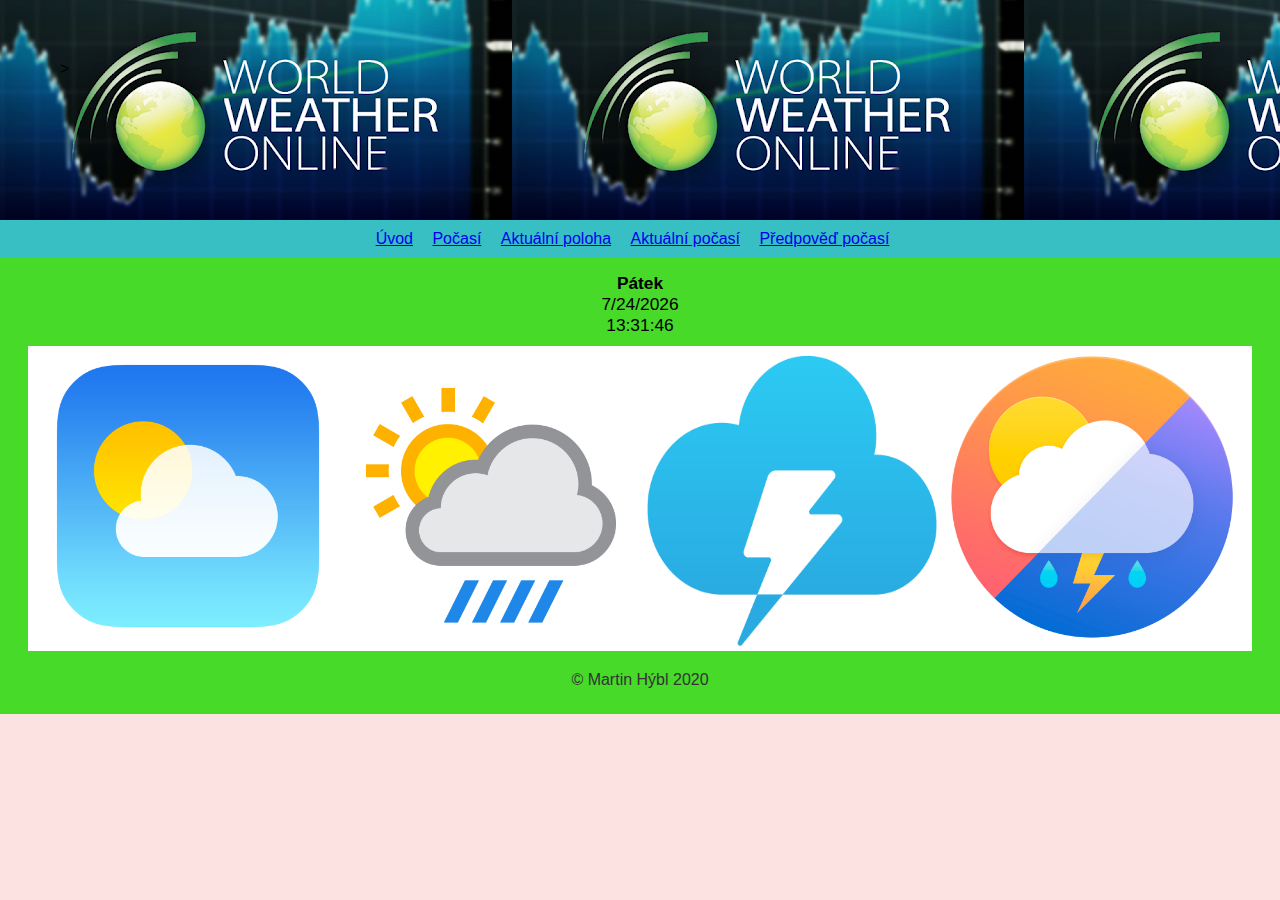
<file: index.html>
<!DOCTYPE html>
<html lang="en">
<head>
    <meta charset="UTF-8">
    <link rel="stylesheet" type="text/css" href="styles.css" />
    <meta name="viewport" content="width=device-width, initial-scale=1.0">
    <title>Závěrečný projekt </title>

    <style type="text/css">
        h1 {color:#0000FF;font-style:italic;}
        h2 {color:#FF3333;font-style:italic;}
        h3 {color:#FF00FF;font-style:italic;}
    </style>    
</head>


<body>

      <div id="header">></div> 

      <div id="navigation">
         <!--Odkazy na jednotlivý stránky-->
          <ul style="margin:0; padding:0; list-style-type:none;">
          <li style="margin-right:15px; display:inline;"><a href="index.html">Úvod</a></li>
          <li style="margin-right:15px; display:inline;"><a href="pocasi.html">Počasí</a></li>
          <li style="margin-right:15px; display:inline;"><a href="lokace.html">Aktuální poloha</a></li>
          <li style="margin-right:15px; display:inline;"><a href="predpoved.html">Aktuální počasí</a></li>
          <li style="margin-right:15px; display:inline;"><a href="predpovedpocasi.html">Předpověď počasí </a></li>        
        </ul>
      </div>


      <div id="Day">     
        
       <b><p id="day"></p></b> <!--Stylování-->
       
       <!--Skript na aktuální den v týdnu-->
       <script> 
                var d = new Date();
                var days = ["Něděle","Pondělí","Úterý","Středa","Čtvrtek","Pátek","Sobota"];
                document.getElementById("day").innerHTML = days[d.getDay()]; 
        </script>


      <p id="date"></p>  

       <!--Skript na aktuální datum-->
        <script>
        {
          var d = new Date();
          var n = d.toLocaleDateString();
          document.getElementById("date").innerHTML = n;
        }
        </script>

       <!--Skript na aktuální čas-->
        <script>
        function startTime() {
        var today = new Date();
        var h = today.getHours();
        var m = today.getMinutes();
        var s = today.getSeconds();
        var y = today.getFullYear();
        var d = today.getDate
        m = checkTime(m);
        s = checkTime(s);
        document.getElementById('txt').innerHTML =
        h + ":" + m + ":" + s ;
        var t = setTimeout(startTime, 500);
      }
      function checkTime(i) {
        if (i < 10) {i = "0" + i};  
        return i;
      }
      </script> 

       <body onload="startTime()"> 

      <div id="txt"></div>
     
      <div id="center">
         
      <img src="picture.jpeg" width="300" height="300">
      <img src="picture1.jpeg" width="300" height="300">
      <img src="picture4.jpeg" width="290" height="290">
      <img src="picture2.jpeg" width="300" height="300">

       </div>
       
        
   
      <div id="footer"> © Martin Hýbl 2020 </div>
         
</body>
    </html>
</file>
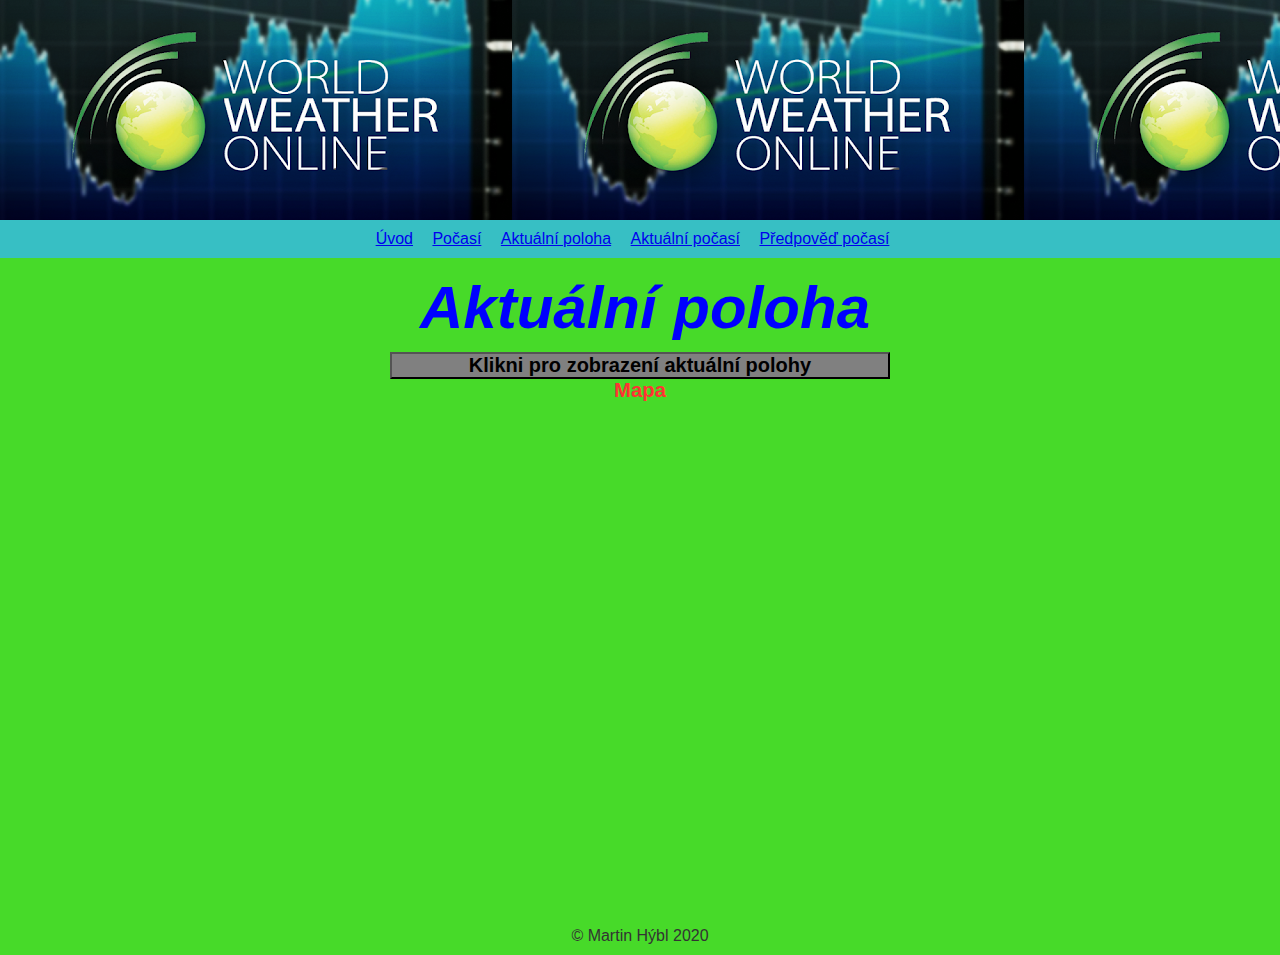
<file: lokace.html>
<!DOCTYPE html>
<html lang="en">
<head>
    <meta charset="UTF-8">
    <meta name="viewport" content="width=
    , initial-scale=1.0">
    <link rel="stylesheet" type="text/css" href="styles.css" />

        <title>Aktuální poloha</title>  
        <!-- Google Fonts -->
        <link href="https://fonts.googleapis.com/css?family=Nunito&display=swap" rel="stylesheet"> 
    
    
    
        <style type="text/css">
            h2 {color:#0000FF;font-style:italic;}
            h3 {color:#FF3333;font-style:Bold;}
            h1 {color:#FF00FF;font-style:italic;}
        </style>    
    </head>
</head>

<body>
    <div id="header"><h1></h1></div> 

    <div id="navigation">
      <ul style="margin:0; padding:0; list-style-type:none;">
        <li style="margin-right:15px; display:inline;"><a href="index.html">Úvod</a></li>
        <li style="margin-right:15px; display:inline;"><a href="pocasi.html">Počasí</a></li>
        <li style="margin-right:15px; display:inline;"><a href="lokace.html">Aktuální poloha</a></li>
        <li style="margin-right:15px; display:inline;"><a href="predpoved.html">Aktuální počasí</a></li>
        <li style="margin-right:15px; display:inline;"><a href="predpovedpocasi.html">Předpověď počasí </a></li>
      
      </ul>
    </div>


    <div id="Day">    


    <div class = "color"><h2>Aktuální poloha</h2></div> 

    <button class= "centering" type="" onclick="getlocation();"> Klikni pro zobrazení aktuální polohy</button>

    <h3>Mapa</h3>
    
    <div id="demo" style="width: 1000px; height: 500px; margin: 0px auto ;"> 
    </div> 

    <script src="https://maps.google.com/maps/api/js?sensor=false"> </script>   
   <script type="text/javascript"> 
    function getlocation(){ 
        if(navigator.geolocation){ 
            navigator.geolocation.getCurrentPosition(showLoc, errHand); 
        } 
    } 
    function showLoc(pos){ 
        latt = pos.coords.latitude; 
        long = pos.coords.longitude; 
        var lattlong = new google.maps.LatLng(latt, long); 
        var OPTions = { 
            center: lattlong, 
            zoom: 18, 
            mapTypeControl: true, 
            mapTypeId: "satellite",
            navigationControlOptions: {style:google.maps.NavigationControlStyle.SMALL} 
        } 
        var mapg = new google.maps.Map(document.getElementById("demo"), OPTions); 
        var markerg =  
           new google.maps.Marker({position:lattlong, map:mapg, title:"Nacházíš se tady!"}); 
    } 
      
    function errHand(err) { 
        switch(err.code) { 
            case err.PERMISSION_DENIED: 
                result.innerHTML = "Aplikace nemá oprávnění"  +  
                           "využívat služby určování polohy" 
                break; 
            case err.POSITION_UNAVAILABLE: 
                result.innerHTML = "Umistění je nejisté" 
                break; 
            case err.TIMEOUT: 
                result.innerHTML = "Časový limit požadavku na získání polohy uživatele vypršel" 
                break; 
            case err.UNKNOWN_ERROR: 
                result.innerHTML = "Byl překročen čas pro načtení informací o poloze"+ 
                  "maximální časový limit" 
                break; 
        } 
    } 
    </script>   
</div>

<div id="footer"> © Martin Hýbl 2020 </div>

</body>
</html>
</file>
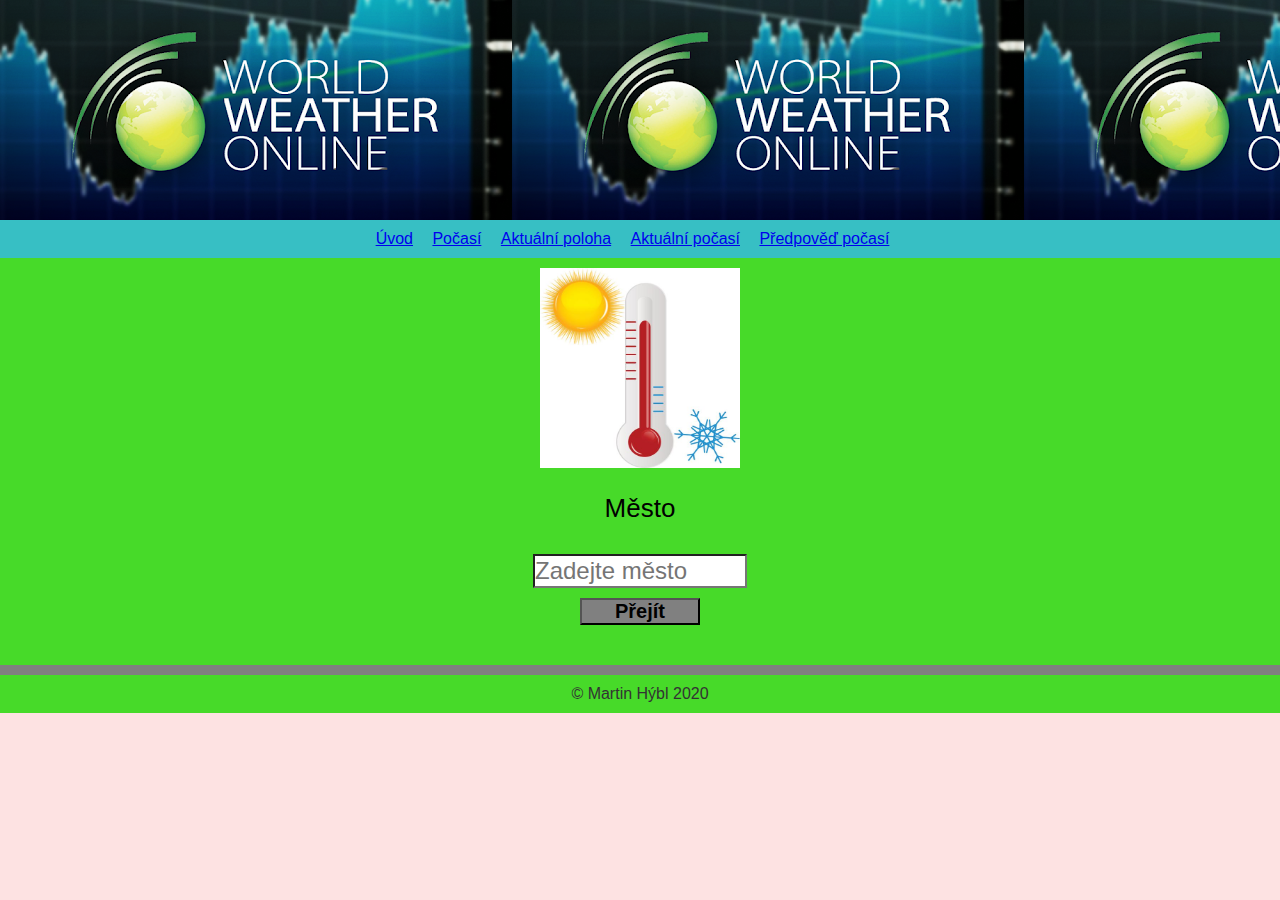
<file: pocasi.html>
<!DOCTYPE html>
<html lang="en">
<head>
    <meta charset="UTF-8">
    <link rel="stylesheet" type="text/css" href="styles.css" />
    <meta name="viewport" content="width=device-width, initial-scale=1.0">
    <title>Předpověď počasí </title> 

    
    <!-- Javascript -->

    <script src="http://code.jquery.com/jquery-2.0.3.min.js"></script>
    <script src="script_alt.js"></script>
    <script src="script.js"></script>

    <title>Předpověď počasí</title>

    <style type="text/css">
        h1 {color:#0000FF;font-style:italic;}
        h2 {color:#FF3333;font-style:italic;}
        h3 {color:#FF00FF;font-style:italic;}
    </style>    
</head>


<body>
     
      <div id="header"><h1></h1></div> 

      <div id="navigation">
        <ul style="margin:0; padding:0; list-style-type:none;">
          <li style="margin-right:15px; display:inline;"><a href="index.html">Úvod</a></li>
          <li style="margin-right:15px; display:inline;"><a href="pocasi.html">Počasí</a></li>
          <li style="margin-right:15px; display:inline;"><a href="lokace.html">Aktuální poloha</a></li>
          <li style="margin-right:15px; display:inline;"><a href="predpoved.html">Aktuální počasí</a></li>
          <li style="margin-right:15px; display:inline;"><a href="predpovedpocasi.html">Předpověď počasí </a></li>

        </ul>
      </div>


     
      <div id="WeatherWorld">  
        <img src="teplomer.jpg" width="200" height="200">

      <div class="navigation">
      
        <div id="mainTitle">Město</div>
        
        <div class='searchContainer'>
            <input id="query" type="text" placeholder='Zadejte město'></input>
            <button id="search">Přejít</button>
        </div>
    </div>

  </div>
</div>
   
<div id="weatherResults">
    </div>

    <div id="footer"> © Martin Hýbl 2020 </div>
   
    
</body>
</html>
</file>
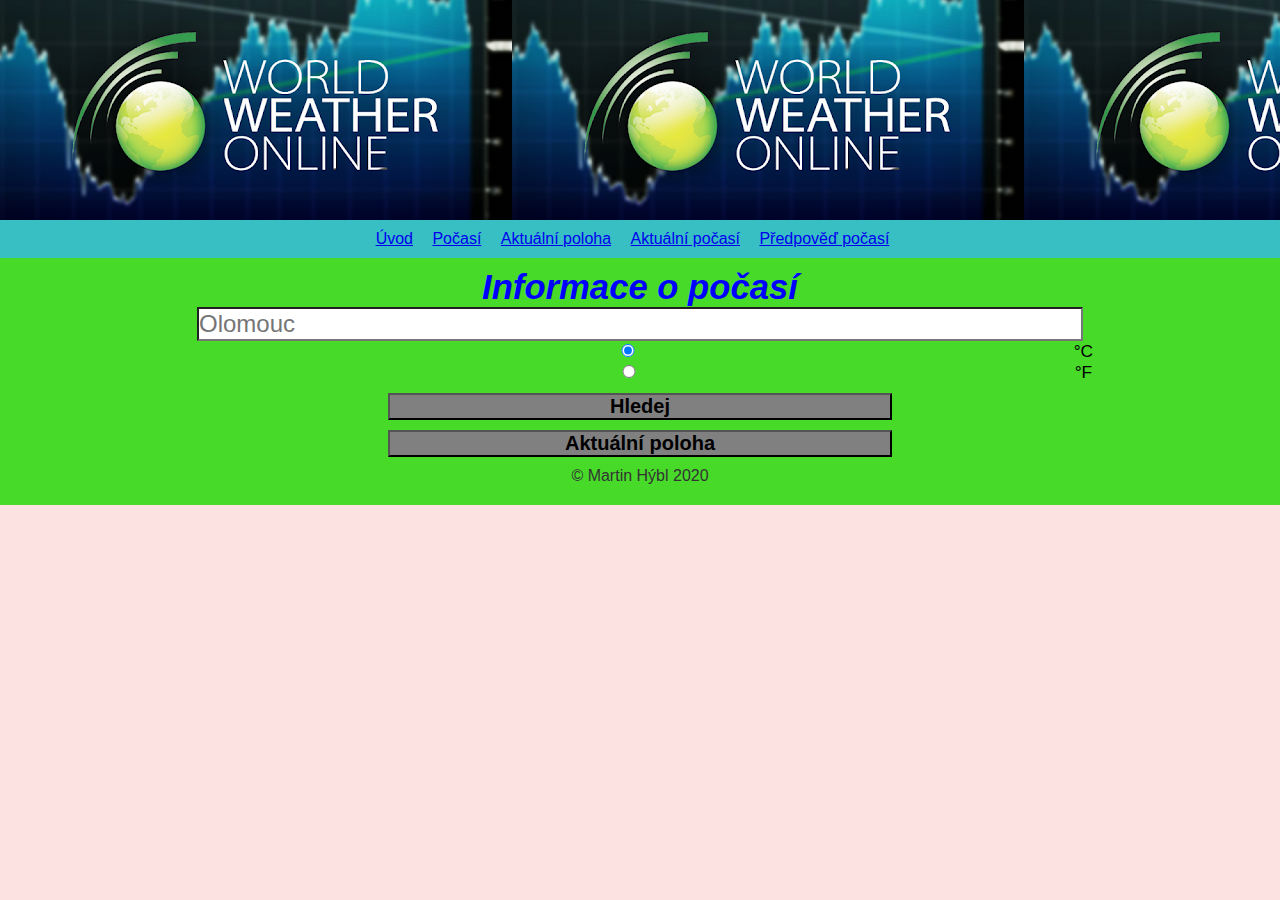
<file: predpoved.html>
<!DOCTYPE html>
<html lang="en">
<head>
    <meta charset="UTF-8">
    <link rel="stylesheet" type="text/css" href="styles.css" />
    <meta name="viewport" content="width=device-width, initial-scale=1.0">
    <title>Předpověď počasí </title>  
    <!-- Google Fonts -->

    <!-- Javascript -->
 


    <title>Předpověď počasí</title>

    <style type="text/css">
        h1 {color:#0000FF;font-style:italic;}
        h2 {color:#FF3333;font-style:italic;}
        h3 {color:#FF00FF;font-style:italic;}
    </style>    
</head>


<body>
  
     
      <div id="header"><h1></h1></div> 

      <div id="navigation">
        <ul style="margin:0; padding:0; list-style-type:none;">
          <li style="margin-right:15px; display:inline;"><a href="index.html">Úvod</a></li>
          <li style="margin-right:15px; display:inline;"><a href="pocasi.html">Počasí</a></li>
          <li style="margin-right:15px; display:inline;"><a href="lokace.html">Aktuální poloha</a></li>
          <li style="margin-right:15px; display:inline;"><a href="predpoved.html">Aktuální počasí</a></li>
          <li style="margin-right:15px; display:inline;"><a href="predpovedpocasi.html">Předpověď počasí </a></li>


          
        </ul>
      </div>


      <div id="WeatherWorld">  

        <div class="container">
            <div class="row center">
              <div class="col-7">
                <p class="title"><h1>Informace o počasí</h1></p>
              </div>
            </div>



            <div class="row search -center">

                <div class="col-8 center">
                  <form id="searchWeather">
                    <input type="text" id="cityName" placeholder="Olomouc" class="mr">
                    <div class="form-check form-check-inline">
                      <input class="form-check-input" name="units" type="radio" id="metric" value="metric" checked>
                      <label class="form-check-label" for="metric">°C</label>
                    </div>

                    <div class="form-check form-check-inline">
                        <input class="form-check-input" name="units" type="radio" id="imperial" value="imperial">
                        <label class="form-check-label" for="imperial">°F</label>
                      </div>
                      <button type="submit" class="mr">Hledej</button>
                    </form>
                  </div>
                </div>
               
                <div style="text-align:center">

                <div class="row -center">
                    <div class="col-4-center">
                      <button id="currentLocation">Aktuální poloha</button>
                      
                    </div>
                  </div>

                  <div class="row display justify-content-center mt-5">
                    <div class="col-md-5 col-lg-5" id="weatherGif">
                    </div>   

                    <div class="col-md-5 col-lg-5" id="tempData">
                    </div>
                   
                <script src="./main.js"></script>

            

        </div>
    </div>


    <div id="footer"> © Martin Hýbl 2020 </div>
  

    
</body>
</html>
</file>
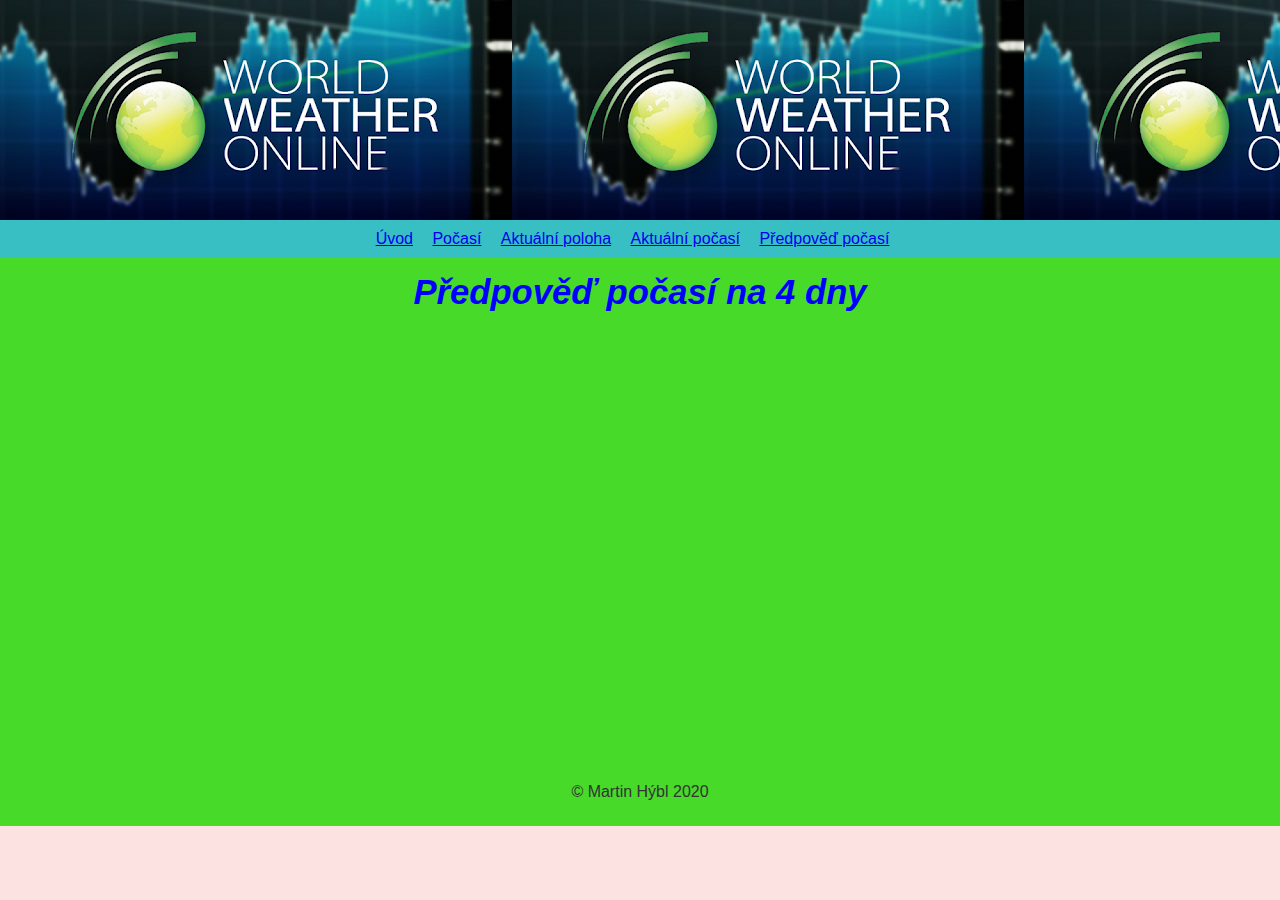
<file: predpovedpocasi.html>
<!DOCTYPE html>
<html lang="en">
<head>
    <meta charset="UTF-8">
    <link rel="stylesheet" type="text/css" href="styles.css" />
    <meta name="viewport" content="width=device-width, initial-scale=1.0">
    <title> Předpověď počasí</title>

    <style type="text/css">
        h1 {color:#0000FF;font-style:italic;}
        h2 {color:#FF3333;font-style:italic;}
        h3 {color:#FF00FF;font-style:italic;}
    </style>    
</head>


<body>
     
      <div id="header"><h1></h1></div> 

      <div id="navigation">
        <ul style="margin:0; padding:0; list-style-type:none;">
          <li style="margin-right:15px; display:inline;"><a href="index.html">Úvod</a></li>
          <li style="margin-right:15px; display:inline;"><a href="pocasi.html">Počasí</a></li>
          <li style="margin-right:15px; display:inline;"><a href="lokace.html">Aktuální poloha</a></li>
          <li style="margin-right:15px; display:inline;"><a href="predpoved.html">Aktuální počasí</a></li>
          <li style="margin-right:15px; display:inline;"><a href="predpovedpocasi.html">Předpověď počasí </a></li>



          
        </ul>
      </div>

      <div id="Day">     

     <div style="text-align:center">
        <h1>Předpověď počasí na 4 dny</h1>

        <iframe src="https://www.meteoblue.com/cs/po%C4%8Das%C3%AD/widget/daily/%c5%a0umperk_%c4%8cesko_3064673?geoloc=fixed&days
        =4&tempunit=CELSIUS&windunit=KILOMETER_PER_HOUR&precipunit=MILLIMETER&coloured=coloured&pictoicon=0&pictoicon=1&max
        temperature=0&maxtemperature=1&mintemperature=0&mintemperature=1&windspeed=0&windspeed=1&windgust=0&winddirection=
        0&winddirection=1&uv=0&humidity=0&precipitation=0&precipitation=1&precipitationprobability=0&precipitationprobability
        =1&spot=0&spot=1&pressure=0&layout=light"  frameborder="0" scrolling="NO" allowtransparency="true" 
        sandbox="allow-same-origin allow-scripts allow-popups allow-popups-to-escape-sandbox"
         style="width: 216px; height: 366px"></iframe><div>
          <a href="https://www.meteoblue.com/cs/po%C4%8Das%C3%AD/t%C3%BDden/%c5%a0umperk_%c4%8cesko_3064673?utm_
          source=weather_widget&utm_medium=linkus&utm_content=daily&utm_campaign=Weather%2BWidget" target="_blank"></a></div>

     <div id="Day">     
     </div>
     <div id="Day">     
    </div>
    <div id="Day">     
    </div>
              
   
    <div id="footer"> © Martin Hýbl 2020 </div>
      </div>

    
</body>
    </html>
</file>
<file: styles.css>
* { padding: 0; margin: 0; }
#header {
    width: auto;
    padding: 60px;
    height: 100px;  
    background-image: url("weather.png");

   }

#navigation {
    color: rgb(26, 163, 187);
    padding: 10px;
    background: #37bfc4;
    font-size: 12pt; 
    text-align: center;

   }

#Day {
    color: rgb(0, 0, 0);
    padding: 15px;
    background: #47da29;
    font-size: 13pt;   
    text-align: center;  
   }


#footer { 
    width: auto;
    color: #333;
    background: #47da29;
    padding: 10px;
    font-size: 12pt;
    text-align: center; 
   }

body {
 font-family: Arial, Helvetica, sans-serif;
 font-size: 12pt;
}

#wrapper { 
 margin: auto;
 width: 100%;
}


#center { 
 color: #333;
 margin: 10px 13px;
 font-size: 13pt;
 background-color: white;

}



#WeatherWorld {
  width: auto;
  color: rgb(0, 0, 0);
  padding: 10px;
  background: #47da29;
  font-size: 13pt;   
  text-align: center;  
 }



.main{
  width: auto;
	margin-top: 50px;
	border-color: rgb(10, 10, 10);
  border-width: 0 0 2px;

}

#mainTitle{
	width: auto;
	margin: 20px 0 5px;
	text-align: center;
  font-size: 1.5em;
}

.searchContainer{
	width: 300px;
  margin: 30px auto;
}

input{
	width: 70%;
	font-size: 24px;
  line-height: 30px;
  background:white;
}

button{
	text-align: center;
	font-weight: bold;
	font-size: 20px;
	width: 40%;
  margin-top: 10px;
  background:grey;

}

#weatherResults{
  text-align: center;
  width: 100%;
  padding: 5px 0 5px;
  background-color: gray;
}


.CityName{
  text-align: center;

	width: 100%;	
	padding: 20px 0 2px;
}
.WeatherC{
  text-align: center;

	font-size: 2em;
	width: 100%;
	padding: 2px 0 20px;
}
.WeatherTemp{
  font-size:arial;
  text-align: center;
  width: 100%;
  color: rgb(41, 7, 105);
	padding: 5px 0 5px;
}

/*Background Colors*/
.redBg{
	background-color: rgb(179, 48, 48);
}
.blueBg{
	background-color: rgb(28, 10, 194);
}
.greenBg{
	background-color: rgb(29, 158, 4);
}
.orangeBg{
	background-color: rgb(255, 166, 0)
}
.yellowBg{
	background-color: rgba(238, 255, 0, 0.966);
}
.grayBg{
	background-color: rgba(185, 185, 185, 0.404);
}
.pinkBg{
	background-color: rgba(201, 20, 65, 0.404);
}
.purplekBg{
	background-color: rgba(212, 0, 195, 0.404);
}


.color { 
  font-size:40px; 
  font-weight:bold; 
  color:#009900; 
  margin-left:10px; 
} 
.centering { 
  text-align: center;
  ; 
} 



* {
  font-family: 'Montserrat', sans-serif;
}

body {
  background-color: #fde2e2 !important;
}

.title {
  font-family: 'Montserrat', sans-serif;
  font-weight: 400;
  font-size: 3em;
  font-style: italic;
}




.iframe {
  position: absolute;
    top: 0;
    bottom: 0;
    left: 0;
    margin: auto;
    right: 100px;
    height: 100%;
    width: 100%;
    background-color: #37bfc4 ;

  }
</file>
